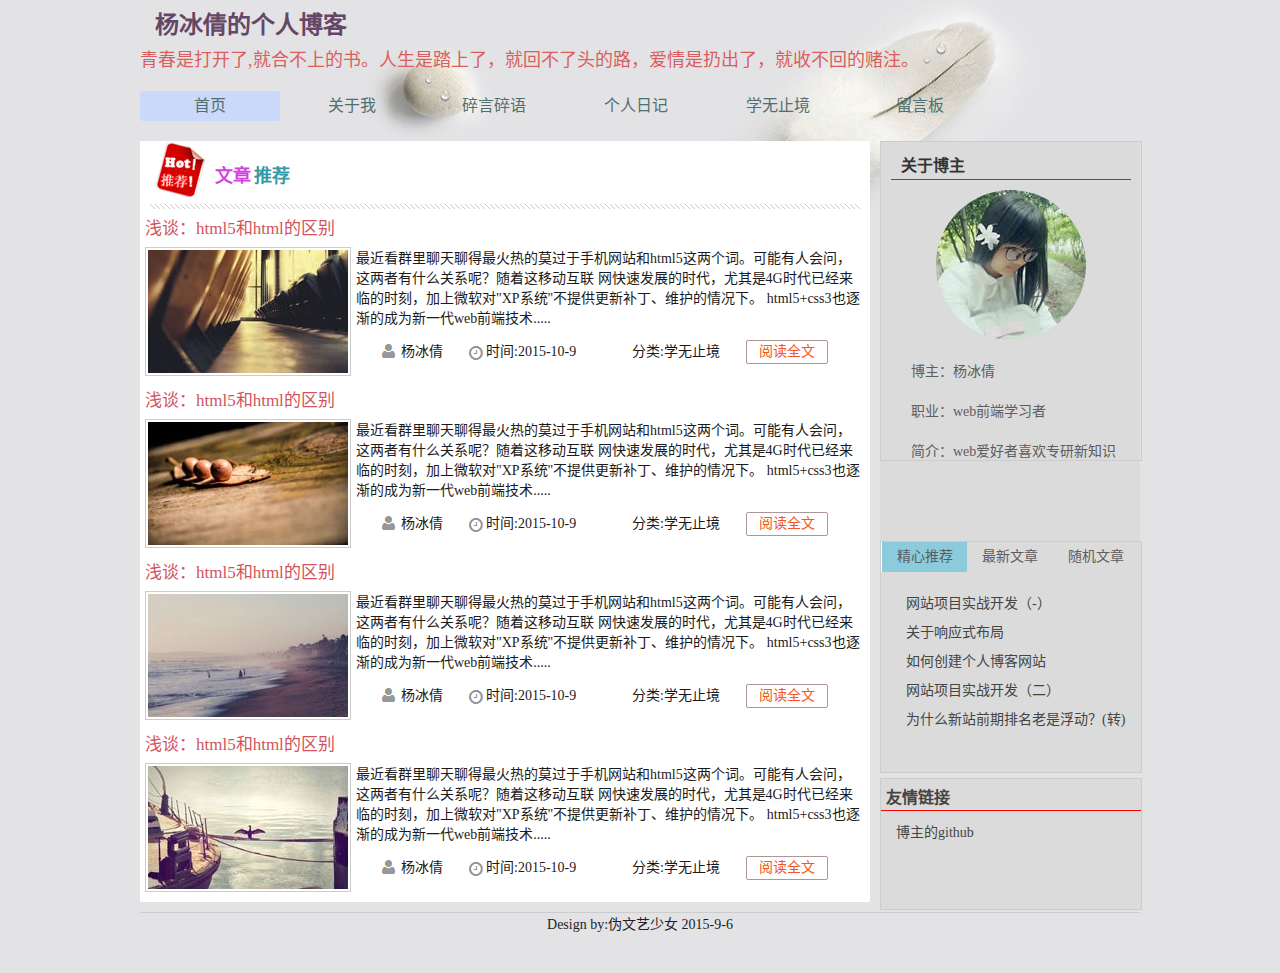
<file: index.html>
<!DOCTYPE HTML>
<html lang="zh-CN">
<head>
<meta charset="UTF-8">
<title>个人博客</title>
<meta name="keywords" content="个人博客" />
<meta name="description" content="" />
<link rel="stylesheet" href="css/index.css"/>
<link rel="stylesheet" href="css/style.css"/>
<script type="text/javascript" src="js/jquery1.42.min.js"></script>
<script type="text/javascript" src="js/jquery.SuperSlide.2.1.1.js"></script>
<!--[if lt IE 9]>
<script src="js/html5.js"></script>
<![endif]-->
</head>

<body>
    <!--header start-->
    <div id="header">
      <h1>杨冰倩的个人博客</h1>
      <p>青春是打开了,就合不上的书。人生是踏上了，就回不了头的路，爱情是扔出了，就收不回的赌注。</p>    
    </div>
     <!--header end-->
    <!--nav-->
     <div id="nav">
        <ul>
         <li><a href="index.html">首页</a></li>
         <li><a href="about.html">关于我</a></li>
         <li><a href="shuo.html">碎言碎语</a></li>
         <li><a href="riji.html">个人日记</a></li>
         <li><a href="learn.html">学无止境</a></li>
         <li><a href="guestbook.html">留言板</a></li>
         <div class="clear"></div>
        </ul>
      </div>
       <!--nav end-->
    <!--content start-->
    <div id="content">
         <!--left-->
         <div class="left" id="c_left">
           <div class="s_tuijian">
           <h2>文章<span>推荐</span></h2>
           </div>
          <div class="content_text">
           <!--wz-->
           <div class="wz">
            <h3><a href="#" title="浅谈：html5和html的区别">浅谈：html5和html的区别</a></h3>
             <dl>
               <dt><img src="images/s.jpg" width="200"  height="123" alt=""></dt>
               <dd>
                 <p class="dd_text_1">最近看群里聊天聊得最火热的莫过于手机网站和html5这两个词。可能有人会问，这两者有什么关系呢？随着这移动互联
                 网快速发展的时代，尤其是4G时代已经来临的时刻，加上微软对"XP系统"不提供更新补丁、维护的情况下。
               html5+css3也逐渐的成为新一代web前端技术.....</p>
			   <div id="hidden"><p>我出来了</p></div>
               <p class="dd_text_2">
               <span class="left author">杨冰倩</span><span class="left sj">时间:2015-10-9</span>
               <span class="left fl">分类:<a href="#" title="学无止境">学无止境</a></span><span class="left yd"><a href="news.html" title="阅读全文" id="reader">阅读全文</a>
               </span>
                <div class="clear"></div>
               </p>
               </dd>
               <div class="clear"></div>
             </dl>
            </div>
           <!--wz end-->
            <!--wz-->
           <div class="wz">
            <h3><a href="#" title="浅谈：html5和html的区别">浅谈：html5和html的区别</a></h3>
             <dl>
               <dt><img src="images/s1.jpg" width="200" height="123" alt=""></dt>
               <dd>
                 <p class="dd_text_1">最近看群里聊天聊得最火热的莫过于手机网站和html5这两个词。可能有人会问，这两者有什么关系呢？随着这移动互联
                 网快速发展的时代，尤其是4G时代已经来临的时刻，加上微软对"XP系统"不提供更新补丁、维护的情况下。
               html5+css3也逐渐的成为新一代web前端技术.....</p>
               <p class="dd_text_2">
               <span class="left author">杨冰倩</span><span class="left sj">时间:2015-10-9</span>
               <span class="left fl">分类:<a href="#" title="学无止境">学无止境</a></span><span class="left yd"><a href="#" title="阅读全文">阅读全文</a>
               </span>
                <div class="clear"></div>
               </p>
               </dd>
               <div class="clear"></div>
             </dl>
            </div>
           <!--wz end-->
            <!--wz-->
           <div class="wz">
            <h3><a href="#" title="浅谈：html5和html的区别">浅谈：html5和html的区别</a></h3>
             <dl>
               <dt><img src="images/s2.jpg" width="200" height="123" alt=""></dt>
               <dd>
                 <p class="dd_text_1">最近看群里聊天聊得最火热的莫过于手机网站和html5这两个词。可能有人会问，这两者有什么关系呢？随着这移动互联
                 网快速发展的时代，尤其是4G时代已经来临的时刻，加上微软对"XP系统"不提供更新补丁、维护的情况下。
               html5+css3也逐渐的成为新一代web前端技术.....</p>
               <p class="dd_text_2">
               <span class="left author">杨冰倩</span><span class="left sj">时间:2015-10-9</span>
               <span class="left fl">分类:<a href="#" title="学无止境">学无止境</a></span><span class="left yd"><a href="#" title="阅读全文">阅读全文</a>
               </span>
                <div class="clear"></div>
               </p>
               </dd>
               <div class="clear"></div>
             </dl>
            </div>
           <!--wz end-->
           <!--wz-->
           <div class="wz">
            <h3><a href="#" title="浅谈：html5和html的区别">浅谈：html5和html的区别</a></h3>
             <dl>
               <dt><img src="images/s3.jpg" width="200" height="123" alt=""></dt>
               <dd>
                 <p class="dd_text_1">最近看群里聊天聊得最火热的莫过于手机网站和html5这两个词。可能有人会问，这两者有什么关系呢？随着这移动互联
                 网快速发展的时代，尤其是4G时代已经来临的时刻，加上微软对"XP系统"不提供更新补丁、维护的情况下。
               html5+css3也逐渐的成为新一代web前端技术.....</p>
               <p class="dd_text_2">
               <span class="left author">杨冰倩</span><span class="left sj">时间:2015-10-9</span>
               <span class="left fl">分类:<a href="#" title="学无止境">学无止境</a></span><span class="left yd"><a href="#" title="阅读全文">阅读全文</a>
               </span>
                <div class="clear"></div>
               </p>
               </dd>
               <div class="clear"></div>
             </dl>
            </div>
           <!--wz end-->
                             
           </div>
         </div>
         <!--left end-->
         <!--right-->

         <div class="right" id="c_right">
          <div class="s_about">
          <h2>关于博主</h2>
           <div class="pic"><img src="images/me2.jpg" width="150" height="150" alt="博主"/></div>
		   <div class="name"><p>只 若 初 见</p></div>
           <p>博主：杨冰倩</p>
           <p>职业：web前端学习者</p>
           <p>简介：web爱好者喜欢专研新知识</p>
          
          </div>
          <!--栏目分类-->
           <div class="lanmubox">
              <div class="hd">
               <ul><li>精心推荐</li><li>最新文章</li><li class="hd_3">随机文章</li></ul>
              </div>
              <div class="bd">
                <ul>
				<br>
					<li><a href="#" title="网站项目实战开发（-）">网站项目实战开发（-）</a></li>
					<li><a href="#" title="关于响应式布局">关于响应式布局</a></li>
					<li><a href="#" title="如何创建个人博客网站">如何创建个人博客网站</a></li>
					<li><a href="#" title="网站项目实战开发（二）">网站项目实战开发（二）</a></li>
					<li><a href="#" title="为什么新站前期排名老是浮动？(转)">为什么新站前期排名老是浮动？(转)</a></li>
				</ul>
                 <ul>
				 <br>
					<li><a href="#" title="网站项目实战开发（-）">网站项目实战开发（-）</a></li>
					<li><a href="#" title="关于响应式布局">关于响应式布局</a></li>
					<li><a href="#" title="如何创建个人博客网站">如何创建个人博客网站</a></li>
					<li><a href="#" title="网站项目实战开发（二）">网站项目实战开发（二）</a></li>
					<li><a href="#" title="为什么新站前期排名老是浮动？(转)">为什么新站前期排名老是浮动？(转)</a></li>
				</ul>
                 <ul>
				 <br>
					<li><a href="#" title="网站项目实战开发（-）">网站项目实战开发（-）</a></li>
					<li><a href="#" title="关于响应式布局">关于响应式布局</a></li>
					<li><a href="#" title="如何创建个人博客网站">如何创建个人博客网站</a></li>
					<li><a href="#" title="网站项目实战开发（二）">网站项目实战开发（二）</a></li>
					<li><a href="#" title="为什么新站前期排名老是浮动？(转)">为什么新站前期排名老是浮动？(转)</a></li>
				</ul>
                 
                
              </div>
           </div>
           <!--end-->
           <div class="link">
            <h2>友情链接</h2>
            <p><a href="https://github.com/ybqq1/guimeishopping.git">博主的github</a></p>
           </div>
         </div>
         <!--right end-->
         <div class="clear"></div>
    </div>
    <!--content end-->
    <!--footer start-->
    <div id="footer">
     <p>Design by:伪文艺少女 2015-9-6</p>
    </div>
    <!--footer end-->
    <script type="text/javascript">jQuery(".lanmubox").slide({easing:"easeOutBounce",delayTime:400});</script>
    <script  type="text/javascript" src="js/nav.js"></script>
	
</body>
</html>
</file>
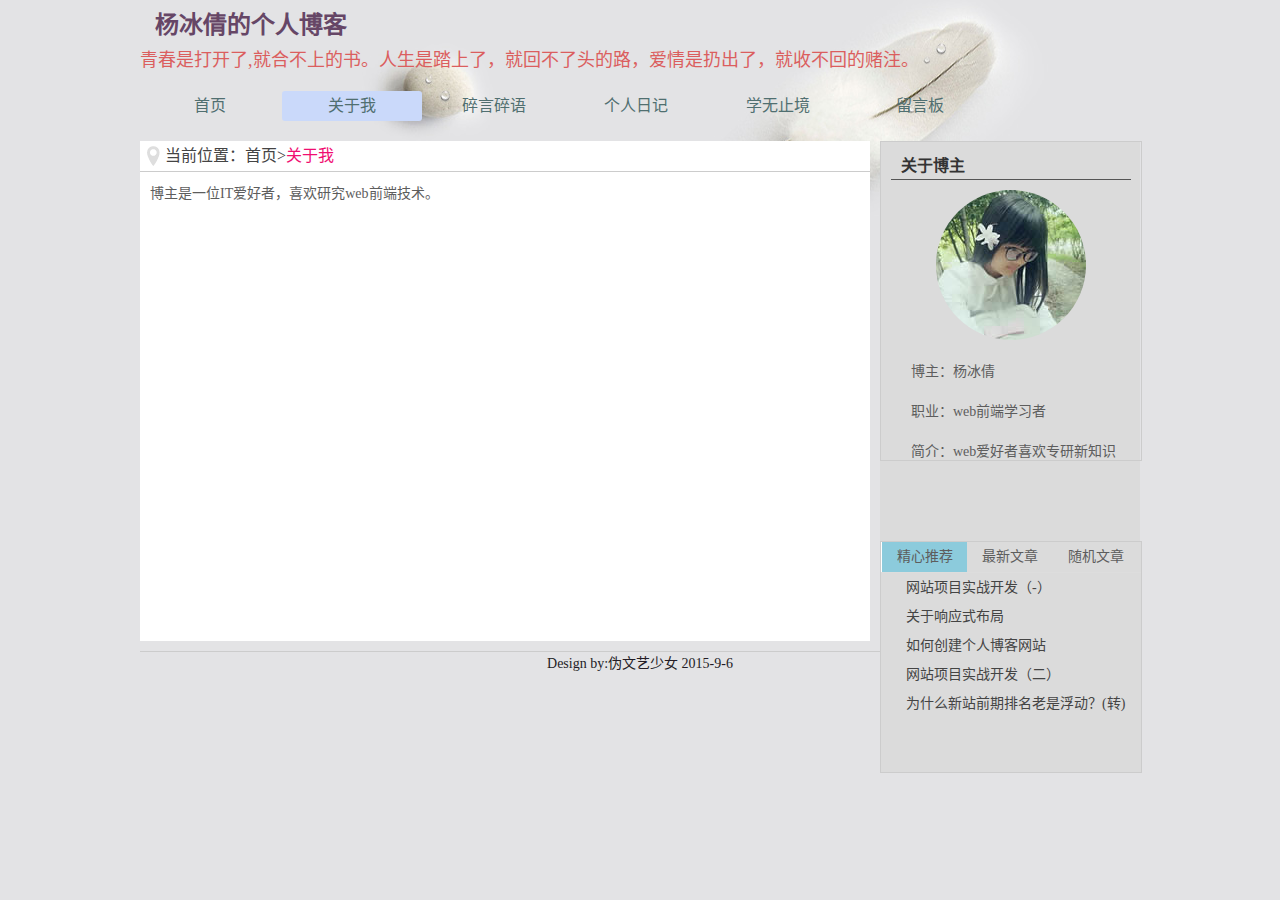
<file: about.html>
<!DOCTYPE HTML>
<html lang="zh-CN">
<head>
<meta charset="UTF-8">
<title>关于我-个人博客</title>
<meta name="keywords" content="个人博客" />
<meta name="description" content="" />
<link rel="stylesheet" href="css/index.css"/>
<link rel="stylesheet" href="css/style.css"/>
<script type="text/javascript" src="js/jquery1.42.min.js"></script>
<script type="text/javascript" src="js/jquery.SuperSlide.2.1.1.js"></script>
<!--[if lt IE 9]>
<script src="js/html5.js"></script>
<![endif]-->
</head>

<body>
      <!--header start-->
    <div id="header">
      <h1>杨冰倩的个人博客</h1>
      <p>青春是打开了,就合不上的书。人生是踏上了，就回不了头的路，爱情是扔出了，就收不回的赌注。</p>    
    </div>
     <!--header end-->
    <!--nav-->
     <div id="nav">
         <ul>
         <li><a href="index.html">首页</a></li>
         <li><a href="about.html">关于我</a></li>
         <li><a href="shuo.html">碎言碎语</a></li>
         <li><a href="riji.html">个人日记</a></li>
         <li><a href="learn.html">学无止境</a></li>
         <li><a href="guestbook.html">留言板</a></li>
         <div class="clear"></div>
        </ul>
      </div>
       <!--nav end-->
    <!--content start-->
    <div id="content">
       <!--left-->
         <div class="left" id="about_me">
           <div class="weizi">
           <div class="wz_text">当前位置：<a href="index.html">首页</a>><h1>关于我</h1></div>
           </div>
           <div class="about_content">
             博主是一位IT爱好者，喜欢研究web前端技术。
           </div>
         </div>
         <!--end left -->
         <!--right-->
          <div class="right" id="c_right">
          <div class="s_about">
         <h2>关于博主</h2>
           <div class="pic"><img src="images/me2.jpg" width="150" height="150" alt="博主"/></div>
		   <div class="name"><p>只 若 初 见</p></div>
           <p>博主：杨冰倩</p>
           <p>职业：web前端学习者</p>
           <p>简介：web爱好者喜欢专研新知识</p>
        
           
          </div>
          <!--栏目分类-->
           <div class="lanmubox">
              <div class="hd">
               <ul><li>精心推荐</li><li>最新文章</li><li class="hd_3">随机文章</li></ul>
              </div>
              <div class="bd">
                <ul>
					<li><a href="#" title="网站项目实战开发（-）">网站项目实战开发（-）</a></li>
					<li><a href="#" title="关于响应式布局">关于响应式布局</a></li>
					<li><a href="#" title="如何创建个人博客网站">如何创建个人博客网站</a></li>
					<li><a href="#" title="网站项目实战开发（二）">网站项目实战开发（二）</a></li>
					<li><a href="#" title="为什么新站前期排名老是浮动？(转)">为什么新站前期排名老是浮动？(转)</a></li>
				</ul>
                 <ul>
					<li><a href="#" title="网站项目实战开发（-）">网站项目实战开发（-）</a></li>
					<li><a href="#" title="关于响应式布局">关于响应式布局</a></li>
					<li><a href="#" title="如何创建个人博客网站">如何创建个人博客网站</a></li>
					<li><a href="#" title="网站项目实战开发（二）">网站项目实战开发（二）</a></li>
					<li><a href="#" title="为什么新站前期排名老是浮动？(转)">为什么新站前期排名老是浮动？(转)</a></li>
				</ul>
                 <ul>
					<li><a href="#" title="网站项目实战开发（-）">网站项目实战开发（-）</a></li>
					<li><a href="#" title="关于响应式布局">关于响应式布局</a></li>
					<li><a href="#" title="如何创建个人博客网站">如何创建个人博客网站</a></li>
					<li><a href="#" title="网站项目实战开发（二）">网站项目实战开发（二）</a></li>
					<li><a href="#" title="为什么新站前期排名老是浮动？(转)">为什么新站前期排名老是浮动？(转)</a></li>
				</ul>
                 
                
              </div>
           </div>
           <!--end-->
         </div>
         <!--end  right-->
         <div class="clear"></div>
         
    </div>
    <!--content end-->
    <!--footer-->
    <div id="footer">
     <p>Design by:伪文艺少女 2015-9-6</p>
    </div>
    <!--footer end-->
    <script type="text/javascript">jQuery(".lanmubox").slide({easing:"easeOutBounce",delayTime:400});</script>
    <script  type="text/javascript" src="js/nav.js"></script>
</body>
</html>
</file>
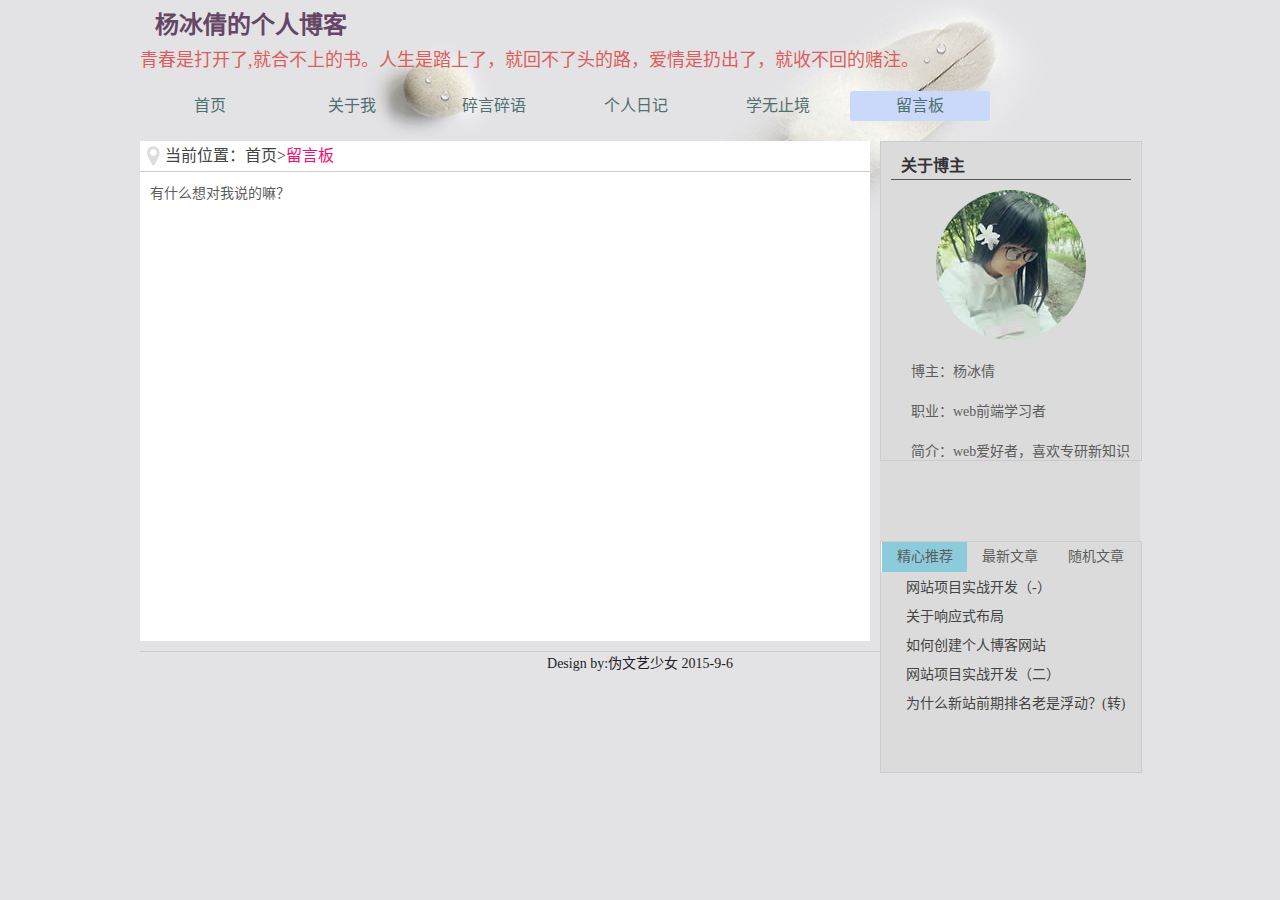
<file: guestbook.html>
<!DOCTYPE HTML>
<html lang="zh-CN">
<head>
<meta charset="UTF-8">
<title>留言板-个人博客</title>
<meta name="keywords" content="个人博客" />
<meta name="description" content="" />
<link rel="stylesheet" href="css/index.css"/>
<link rel="stylesheet" href="css/style.css"/>
<script type="text/javascript" src="js/jquery1.42.min.js"></script>
<script type="text/javascript" src="js/jquery.SuperSlide.2.1.1.js"></script>
<!--[if lt IE 9]>
<script src="js/html5.js"></script>
<![endif]-->
</head>

<body>
      <!--header start-->
    <div id="header">
      <h1>杨冰倩的个人博客</h1>
      <p>青春是打开了,就合不上的书。人生是踏上了，就回不了头的路，爱情是扔出了，就收不回的赌注。</p>    
    </div>
     <!--header end-->
    <!--nav-->
     <div id="nav">
         <ul>
         <li><a href="index.html">首页</a></li>
         <li><a href="about.html">关于我</a></li>
         <li><a href="shuo.html">碎言碎语</a></li>
         <li><a href="riji.html">个人日记</a></li>
         <li><a href="learn.html">学无止境</a></li>
         <li><a href="guestbook.html">留言板</a></li>
         <div class="clear"></div>
        </ul>
      </div>
       <!--nav end-->
    <!--content start-->
    <div id="content">
       <!--left-->
         <div class="left" id="guestbook">
           <div class="weizi">
           <div class="wz_text">当前位置：<a href="index.html">首页</a>><h1>留言板</h1></div>
           </div>
           <div class="g_content">
             有什么想对我说的嘛？
           </div>
         </div>
         <!--end left -->
         <!--right-->
          <div class="right" id="c_right">
          <div class="s_about">
          <h2>关于博主</h2>
           <img src="images/me2.jpg" width="150" height="150" alt="博主"/>
           <p>博主：杨冰倩</p>
           <p>职业：web前端学习者</p>
           <p>简介：web爱好者，喜欢专研新知识</p>
          </div>
          <!--栏目分类-->
           <div class="lanmubox">
              <div class="hd">
               <ul><li>精心推荐</li><li>最新文章</li><li class="hd_3">随机文章</li></ul>
              </div>
              <div class="bd">
                <ul>
					<li><a href="#" title="网站项目实战开发（-）">网站项目实战开发（-）</a></li>
					<li><a href="#" title="关于响应式布局">关于响应式布局</a></li>
					<li><a href="#" title="如何创建个人博客网站">如何创建个人博客网站</a></li>
					<li><a href="#" title="网站项目实战开发（二）">网站项目实战开发（二）</a></li>
					<li><a href="#" title="为什么新站前期排名老是浮动？(转)">为什么新站前期排名老是浮动？(转)</a></li>
				</ul>
                 <ul>
					<li><a href="#" title="网站项目实战开发（-）">网站项目实战开发（-）</a></li>
					<li><a href="#" title="关于响应式布局">关于响应式布局</a></li>
					<li><a href="#" title="如何创建个人博客网站">如何创建个人博客网站</a></li>
					<li><a href="#" title="网站项目实战开发（二）">网站项目实战开发（二）</a></li>
					<li><a href="#" title="为什么新站前期排名老是浮动？(转)">为什么新站前期排名老是浮动？(转)</a></li>
				</ul>
                 <ul>
					<li><a href="#" title="网站项目实战开发（-）">网站项目实战开发（-）</a></li>
					<li><a href="#" title="关于响应式布局">关于响应式布局</a></li>
					<li><a href="#" title="如何创建个人博客网站">如何创建个人博客网站</a></li>
					<li><a href="#" title="网站项目实战开发（二）">网站项目实战开发（二）</a></li>
					<li><a href="#" title="为什么新站前期排名老是浮动？(转)">为什么新站前期排名老是浮动？(转)</a></li>
				</ul>
                 
                
              </div>
           </div>
           <!--end-->
         </div>
         <!--end  right-->
         <div class="clear"></div>
         
    </div>
    <!--content end-->
    <!--footer-->
    <div id="footer">
     <p>Design by:伪文艺少女 2015-9-6</p>
    </div>
    <!--footer end-->
    <script type="text/javascript">jQuery(".lanmubox").slide({easing:"easeOutBounce",delayTime:400});</script>
    <script  type="text/javascript" src="js/nav.js"></script>
</body>
</html>
</file>
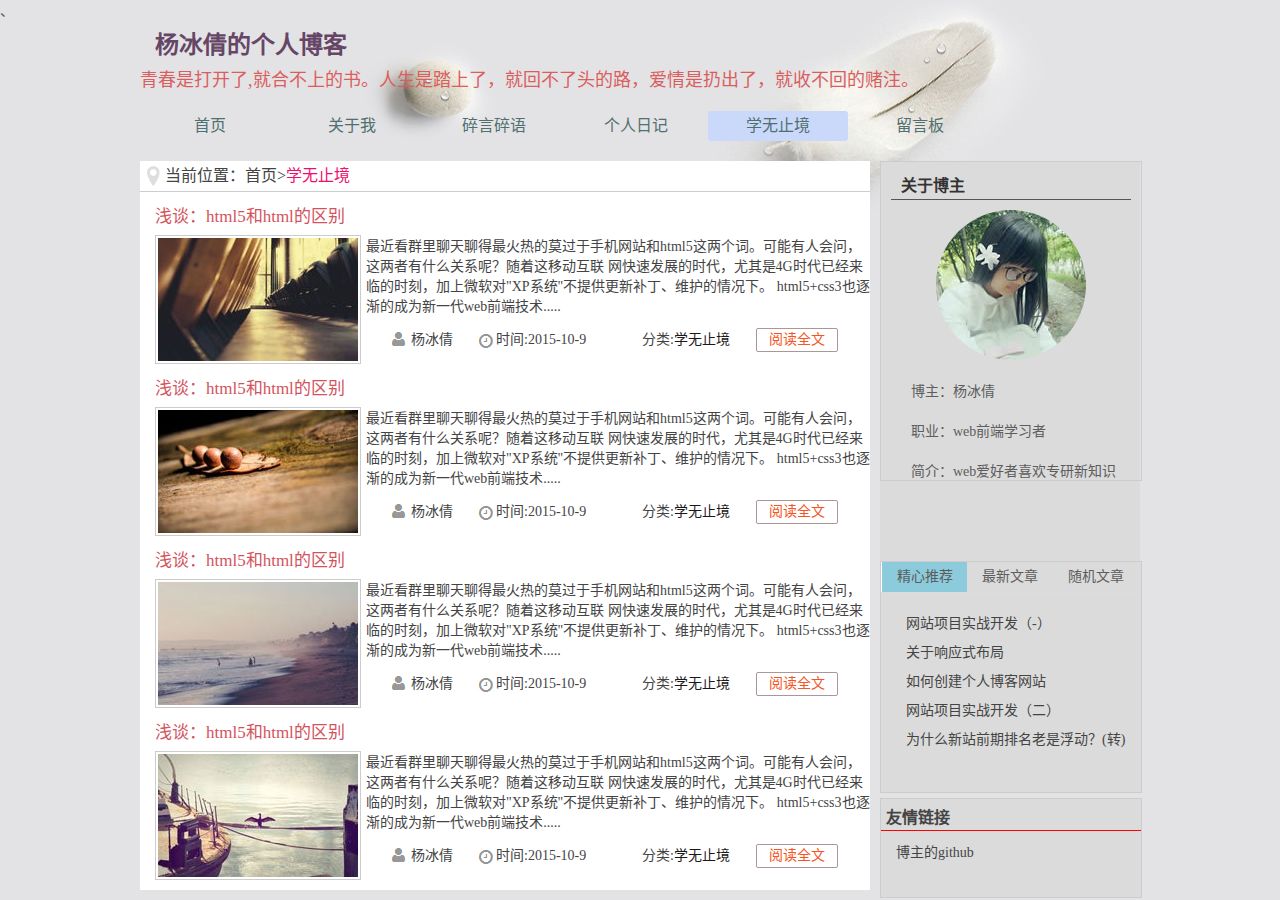
<file: learn.html>
<!DOCTYPE HTML>
<html lang="zh-CN">
<head>
<meta charset="UTF-8">
<title>学无止境-个人博客</title>
<meta name="keywords" content="个人博客" />
<meta name="description" content="" />
<link rel="stylesheet" href="css/index.css"/>
<link rel="stylesheet" href="css/style.css"/>
<script type="text/javascript" src="js/jquery1.42.min.js"></script>
<script type="text/javascript" src="js/jquery.SuperSlide.2.1.1.js"></script>、
<style>
.link{height:100px}
</style>
<!--[if lt IE 9]>
<script src="js/html5.js"></script>
<![endif]-->
</head>

<body>
      <!--header start-->
    <div id="header">
      <h1>杨冰倩的个人博客</h1>
      <p>青春是打开了,就合不上的书。人生是踏上了，就回不了头的路，爱情是扔出了，就收不回的赌注。</p>    
    </div>
     <!--header end-->
    <!--nav-->
     <div id="nav">
         <ul>
         <li><a href="index.html">首页</a></li>
         <li><a href="about.html">关于我</a></li>
         <li><a href="shuo.html">碎言碎语</a></li>
         <li><a href="riji.html">个人日记</a></li>
         <li><a href="learn.html">学无止境</a></li>
         <li><a href="guestbook.html">留言板</a></li>
         <div class="clear"></div>
        </ul>
      </div>
       <!--nav end-->
    <!--content start-->
    <div id="content">
       <!--left-->
         <div class="left" id="learn">
           <div class="weizi">
           <div class="wz_text">当前位置：<a href="index.html">首页</a>><h1>学无止境</h1></div>
           </div>
           <div class="l_content">
            <!--wz-->
           <div class="wz">
            <h3><a href="#" title="浅谈：html5和html的区别">浅谈：html5和html的区别</a></h3>
             <dl>
               <dt><img src="images/s.jpg" width="200"  height="123" alt=""></dt>
               <dd>
                 <p class="dd_text_1">最近看群里聊天聊得最火热的莫过于手机网站和html5这两个词。可能有人会问，这两者有什么关系呢？随着这移动互联
                 网快速发展的时代，尤其是4G时代已经来临的时刻，加上微软对"XP系统"不提供更新补丁、维护的情况下。
               html5+css3也逐渐的成为新一代web前端技术.....</p>
			   <div id="hidden"><p>我出来了</p></div>
               <p class="dd_text_2">
               <span class="left author">杨冰倩</span><span class="left sj">时间:2015-10-9</span>
               <span class="left fl">分类:<a href="#" title="学无止境">学无止境</a></span><span class="left yd"><a href="news.html" title="阅读全文" id="reader">阅读全文</a>
               </span>
                <div class="clear"></div>
               </p>
               </dd>
               <div class="clear"></div>
             </dl>
            </div>
           <!--wz end-->
            <!--wz-->
           <div class="wz">
            <h3><a href="#" title="浅谈：html5和html的区别">浅谈：html5和html的区别</a></h3>
             <dl>
               <dt><img src="images/s1.jpg" width="200" height="123" alt=""></dt>
               <dd>
                 <p class="dd_text_1">最近看群里聊天聊得最火热的莫过于手机网站和html5这两个词。可能有人会问，这两者有什么关系呢？随着这移动互联
                 网快速发展的时代，尤其是4G时代已经来临的时刻，加上微软对"XP系统"不提供更新补丁、维护的情况下。
               html5+css3也逐渐的成为新一代web前端技术.....</p>
               <p class="dd_text_2">
               <span class="left author">杨冰倩</span><span class="left sj">时间:2015-10-9</span>
               <span class="left fl">分类:<a href="#" title="学无止境">学无止境</a></span><span class="left yd"><a href="#" title="阅读全文">阅读全文</a>
               </span>
                <div class="clear"></div>
               </p>
               </dd>
               <div class="clear"></div>
             </dl>
            </div>
           <!--wz end-->
            <!--wz-->
           <div class="wz">
            <h3><a href="#" title="浅谈：html5和html的区别">浅谈：html5和html的区别</a></h3>
             <dl>
               <dt><img src="images/s2.jpg" width="200" height="123" alt=""></dt>
               <dd>
                 <p class="dd_text_1">最近看群里聊天聊得最火热的莫过于手机网站和html5这两个词。可能有人会问，这两者有什么关系呢？随着这移动互联
                 网快速发展的时代，尤其是4G时代已经来临的时刻，加上微软对"XP系统"不提供更新补丁、维护的情况下。
               html5+css3也逐渐的成为新一代web前端技术.....</p>
               <p class="dd_text_2">
               <span class="left author">杨冰倩</span><span class="left sj">时间:2015-10-9</span>
               <span class="left fl">分类:<a href="#" title="学无止境">学无止境</a></span><span class="left yd"><a href="#" title="阅读全文">阅读全文</a>
               </span>
                <div class="clear"></div>
               </p>
               </dd>
               <div class="clear"></div>
             </dl>
            </div>
           <!--wz end-->
           <!--wz-->
           <div class="wz">
            <h3><a href="#" title="浅谈：html5和html的区别">浅谈：html5和html的区别</a></h3>
             <dl>
               <dt><img src="images/s3.jpg" width="200" height="123" alt=""></dt>
               <dd>
                 <p class="dd_text_1">最近看群里聊天聊得最火热的莫过于手机网站和html5这两个词。可能有人会问，这两者有什么关系呢？随着这移动互联
                 网快速发展的时代，尤其是4G时代已经来临的时刻，加上微软对"XP系统"不提供更新补丁、维护的情况下。
               html5+css3也逐渐的成为新一代web前端技术.....</p>
               <p class="dd_text_2">
               <span class="left author">杨冰倩</span><span class="left sj">时间:2015-10-9</span>
               <span class="left fl">分类:<a href="#" title="学无止境">学无止境</a></span><span class="left yd"><a href="#" title="阅读全文">阅读全文</a>
               </span>
                <div class="clear"></div>
               </p>
               </dd>
               <div class="clear"></div>
             </dl>
            </div>
           <!--wz end-->
                             
           </div>
         </div>
         <!--left end-->
         <!--right-->

         <div class="right" id="c_right">
          <div class="s_about">
          <h2>关于博主</h2>
           <div class="pic"><img src="images/me2.jpg" width="150" height="150" alt="博主"/></div>
		   <div class="name"><p>只 若 初 见</p></div>
           <p>博主：杨冰倩</p>
           <p>职业：web前端学习者</p>
           <p>简介：web爱好者喜欢专研新知识</p>
          
          </div>
          <!--栏目分类-->
           <div class="lanmubox">
              <div class="hd">
               <ul><li>精心推荐</li><li>最新文章</li><li class="hd_3">随机文章</li></ul>
              </div>
              <div class="bd">
                <ul>
				<br>
					<li><a href="#" title="网站项目实战开发（-）">网站项目实战开发（-）</a></li>
					<li><a href="#" title="关于响应式布局">关于响应式布局</a></li>
					<li><a href="#" title="如何创建个人博客网站">如何创建个人博客网站</a></li>
					<li><a href="#" title="网站项目实战开发（二）">网站项目实战开发（二）</a></li>
					<li><a href="#" title="为什么新站前期排名老是浮动？(转)">为什么新站前期排名老是浮动？(转)</a></li>
				</ul>
                 <ul>
				 <br>
					<li><a href="#" title="网站项目实战开发（-）">网站项目实战开发（-）</a></li>
					<li><a href="#" title="关于响应式布局">关于响应式布局</a></li>
					<li><a href="#" title="如何创建个人博客网站">如何创建个人博客网站</a></li>
					<li><a href="#" title="网站项目实战开发（二）">网站项目实战开发（二）</a></li>
					<li><a href="#" title="为什么新站前期排名老是浮动？(转)">为什么新站前期排名老是浮动？(转)</a></li>
				</ul>
                 <ul>
				 <br>
					<li><a href="#" title="网站项目实战开发（-）">网站项目实战开发（-）</a></li>
					<li><a href="#" title="关于响应式布局">关于响应式布局</a></li>
					<li><a href="#" title="如何创建个人博客网站">如何创建个人博客网站</a></li>
					<li><a href="#" title="网站项目实战开发（二）">网站项目实战开发（二）</a></li>
					<li><a href="#" title="为什么新站前期排名老是浮动？(转)">为什么新站前期排名老是浮动？(转)</a></li>
				</ul>
                 
                
              </div>
           </div>
           <!--end-->
			<div class="link" style="height:98px">
            <h2>友情链接</h2>
            <p><a href="https://github.com/ybqq1/guimeishopping.git">博主的github</a></p>
           </div>   
		</div>
    <!--content end-->
 
    <script type="text/javascript">jQuery(".lanmubox").slide({easing:"easeOutBounce",delayTime:400});</script>
    <script  type="text/javascript" src="js/nav.js"></script>
</body>
</html>
</file>
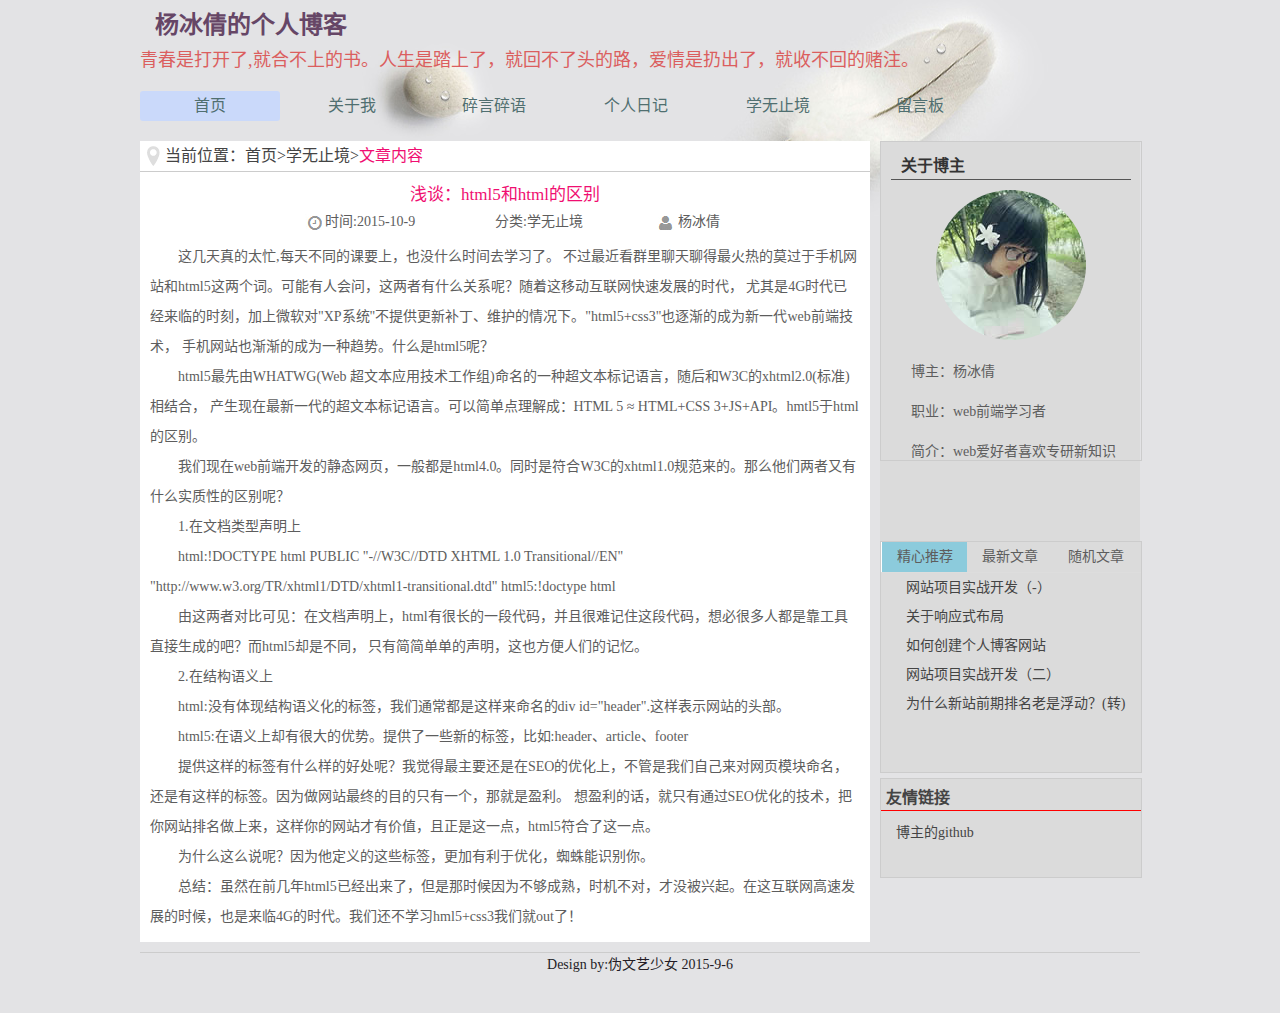
<file: news.html>
<!DOCTYPE HTML>
<html lang="zh-CN">
<head>
<meta charset="UTF-8">
<title>浅谈：html5和html的区别-个人博客</title>
<meta name="keywords" content="个人博客" />
<meta name="description" content="" />
<link rel="stylesheet" href="css/index.css"/>
<link rel="stylesheet" href="css/style.css"/>
<script type="text/javascript" src="js/jquery1.42.min.js"></script>
<script type="text/javascript" src="js/jquery.SuperSlide.2.1.1.js"></script>
<!--[if lt IE 9]>
<script src="js/html5.js"></script>
<![endif]-->
</head>

<body>
      <!--header start-->
    <div id="header">
      <h1>杨冰倩的个人博客</h1>
      <p>青春是打开了,就合不上的书。人生是踏上了，就回不了头的路，爱情是扔出了，就收不回的赌注。</p>    
    </div>
     <!--header end-->
    <!--nav-->
     <div id="nav">
         <ul>
         <li><a href="index.html">首页</a></li>
         <li><a href="about.html">关于我</a></li>
         <li><a href="shuo.html">碎言碎语</a></li>
         <li><a href="riji.html">个人日记</a></li>
         <li><a href="learn.html">学无止境</a></li>
         <li><a href="guestbook.html">留言板</a></li>
         <div class="clear"></div>
        </ul>
      </div>
       <!--nav end-->
    <!--content start-->
    <div id="content">
       <!--left-->
         <div class="left" id="news">
           <div class="weizi">
           <div class="wz_text">当前位置：<a href="index.html">首页</a>><a href="learn.html">学无止境</a>><span>文章内容</span></div>
           </div>
           <div class="news_content">
                  <div class="news_top">
                    <h1>浅谈：html5和html的区别</h1>
                    <p>
                      <span class="left sj">时间:2015-10-9</span><span class="left fl">分类:学无止境</span>
                      <span class="left author">杨冰倩</span>
                    </p>
                    <div class="clear"></div>
                  </div>
                    <div class="news_text">
                  <p>这几天真的太忙,每天不同的课要上，也没什么时间去学习了。
                   不过最近看群里聊天聊得最火热的莫过于手机网站和html5这两个词。可能有人会问，这两者有什么关系呢？随着这移动互联网快速发展的时代，
                   尤其是4G时代已经来临的时刻，加上微软对"XP系统"不提供更新补丁、维护的情况下。"html5+css3"也逐渐的成为新一代web前端技术，
                   手机网站也渐渐的成为一种趋势。什么是html5呢？</p>
                      <p>html5最先由WHATWG(Web 超文本应用技术工作组)命名的一种超文本标记语言，随后和W3C的xhtml2.0(标准)相结合，
                   产生现在最新一代的超文本标记语言。可以简单点理解成：HTML 5 ≈ HTML+CSS 3+JS+API。hmtl5于html的区别。</p>
<p>我们现在web前端开发的静态网页，一般都是html4.0。同时是符合W3C的xhtml1.0规范来的。那么他们两者又有什么实质性的区别呢？</p>
<p>1.在文档类型声明上</p>
<p>html:!DOCTYPE html PUBLIC "-//W3C//DTD XHTML 1.0 Transitional//EN" "http://www.w3.org/TR/xhtml1/DTD/xhtml1-transitional.dtd"
<html xmlns="http://www.w3.org/1999/xhtml">
html5:!doctype html </p>
<p>由这两者对比可见：在文档声明上，html有很长的一段代码，并且很难记住这段代码，想必很多人都是靠工具直接生成的吧？而html5却是不同，
只有简简单单的声明，这也方便人们的记忆。</p>
<p>2.在结构语义上</p>
<p>html:没有体现结构语义化的标签，我们通常都是这样来命名的div id="header".这样表示网站的头部。</p>
<p>html5:在语义上却有很大的优势。提供了一些新的标签，比如:header、article、footer</p>
<p>提供这样的标签有什么样的好处呢？我觉得最主要还是在SEO的优化上，不管是我们自己来对网页模块命名，还是有这样的标签。因为做网站最终的目的只有一个，那就是盈利。
想盈利的话，就只有通过SEO优化的技术，把你网站排名做上来，这样你的网站才有价值，且正是这一点，html5符合了这一点。</p>
<p>为什么这么说呢？因为他定义的这些标签，更加有利于优化，蜘蛛能识别你。</p>
<p>总结：虽然在前几年html5已经出来了，但是那时候因为不够成熟，时机不对，才没被兴起。在这互联网高速发展的时候，也是来临4G的时代。我们还不学习hml5+css3我们就out了！</p>
                    </div>
           </div>
     
         </div>
         <!--end left -->
         <!--right-->
          <div class="right" id="c_right">
          <div class="s_about">
        <h2>关于博主</h2>
           <div class="pic"><img src="images/me2.jpg" width="150" height="150" alt="博主"/></div>
		   <div class="name"><p>只 若 初 见</p></div>
           <p>博主：杨冰倩</p>
           <p>职业：web前端学习者</p>
           <p>简介：web爱好者喜欢专研新知识</p>
          </div>
          <!--栏目分类-->
           <div class="lanmubox">
              <div class="hd">
               <ul><li>精心推荐</li><li>最新文章</li><li class="hd_3">随机文章</li></ul>
              </div>
              <div class="bd">
                <ul>
					<li><a href="#" title="网站项目实战开发（-）">网站项目实战开发（-）</a></li>
					<li><a href="#" title="关于响应式布局">关于响应式布局</a></li>
					<li><a href="#" title="如何创建个人博客网站">如何创建个人博客网站</a></li>
					<li><a href="#" title="网站项目实战开发（二）">网站项目实战开发（二）</a></li>
					<li><a href="#" title="为什么新站前期排名老是浮动？(转)">为什么新站前期排名老是浮动？(转)</a></li>
				</ul>
                 <ul>
					<li><a href="#" title="网站项目实战开发（-）">网站项目实战开发（-）</a></li>
					<li><a href="#" title="关于响应式布局">关于响应式布局</a></li>
					<li><a href="#" title="如何创建个人博客网站">如何创建个人博客网站</a></li>
					<li><a href="#" title="网站项目实战开发（二）">网站项目实战开发（二）</a></li>
					<li><a href="#" title="为什么新站前期排名老是浮动？(转)">为什么新站前期排名老是浮动？(转)</a></li>
				</ul>
                 <ul>
					<li><a href="#" title="网站项目实战开发（-）">网站项目实战开发（-）</a></li>
					<li><a href="#" title="关于响应式布局">关于响应式布局</a></li>
					<li><a href="#" title="如何创建个人博客网站">如何创建个人博客网站</a></li>
					<li><a href="#" title="网站项目实战开发（二）">网站项目实战开发（二）</a></li>
					<li><a href="#" title="为什么新站前期排名老是浮动？(转)">为什么新站前期排名老是浮动？(转)</a></li>
				</ul>
                 
                
              </div>
           </div>
           <!--end-->
		   <div class="link" style="height:98px">
            <h2>友情链接</h2>
            <p><a href="https://github.com/ybqq1/guimeishopping.git">博主的github</a></p>
           </div>   
         </div>
         <!--end  right-->
         <div class="clear"></div>
         
    </div>
    <!--content end-->
    <!--footer-->
    <div id="footer">
     <p>Design by:伪文艺少女 2015-9-6</p>
    </div>
    <!--footer end-->
    <script type="text/javascript">jQuery(".lanmubox").slide({easing:"easeOutBounce",delayTime:400});</script>
    <script  type="text/javascript" src="js/nav.js"></script>
</body>
</html>
</file>
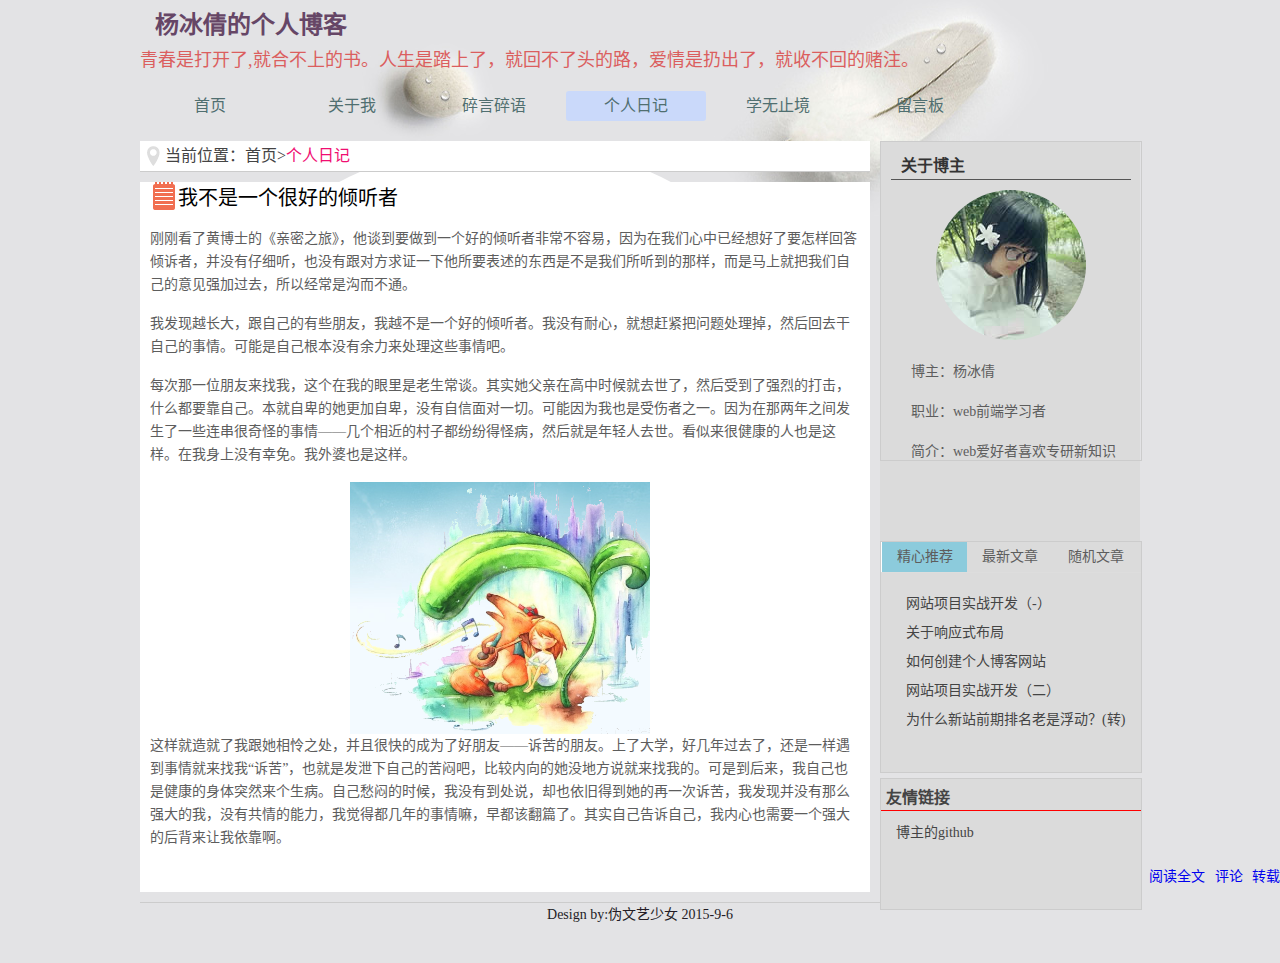
<file: riji.html>
<!DOCTYPE HTML>
<html lang="zh-CN">
<head>
<meta charset="UTF-8">
<title>个人日记-个人博客</title>
<meta name="keywords" content="个人博客" />
<meta name="description" content="" />
<link rel="stylesheet" href="css/index.css"/>
<link rel="stylesheet" href="css/style.css"/>
<link rel="stylesheet" href="css/animate.css"/>
<script type="text/javascript" src="js/jquery1.42.min.js"></script>
<script type="text/javascript" src="js/jquery.SuperSlide.2.1.1.js"></script>
<style>
.listen{height:700px;height:700px}
.listen .img {width:28px;height:28px;float:left}
.listen .title a{color:black;font-size:20px;}
.listen .title a:hover{color:red}
.listen p{line-height:23px}
.left{border-radius:100%}
.listen .title a:hover{padding-left:20px; transition: all 0.5s;-webkit-transition: all 0.5s; -moz-transition: all 0.5s; -o-transition: all 0.5s;}
.textimg img{width:300px;height:252px;display:block;margin-left:200px}
.textfoot{position:absolute;right:0}
.textfoot a{padding-left:6px}
.link{height:200px}
</style>
<!--[if lt IE 9]>
<script src="js/html5.js"></script>
<![endif]-->
</head>

<body>
      <!--header start-->
    <div id="header">
      <h1>杨冰倩的个人博客</h1>
      <p>青春是打开了,就合不上的书。人生是踏上了，就回不了头的路，爱情是扔出了，就收不回的赌注。</p>    
    </div>
     <!--header end-->
    <!--nav-->
     <div id="nav">
        <ul>
         <li><a href="index.html">首页</a></li>
         <li><a href="about.html">关于我</a></li>
         <li><a href="shuo.html">碎言碎语</a></li>
         <li><a href="riji.html">个人日记</a></li>
         <li><a href="learn.html">学无止境</a></li>
         <li><a href="guestbook.html">留言板</a></li>
         <div class="clear"></div>
        </ul>
      </div>
       <!--nav end-->
    <!--content start-->
    <div id="content">
       <!--left-->
         <div class="left" id="riji">
           <div class="weizi">
           <div class="wz_text">当前位置：<a href="index.html">首页</a>><h1>个人日记</h1></div>
           </div>
           <div class="rj_content">
             
			 
			  <div class="listen animated bounceIn">
				  <article>
					<div class="img"><img src="images/titlebg.png"></div><div class="title"><a href="#">我不是一个很好的倾听者</a></div>
					<br>
					<ul class="text">
					  <p>刚刚看了黄博士的《亲密之旅》，他谈到要做到一个好的倾听者非常不容易，因为在我们心中已经想好了要怎样回答倾诉者，并没有仔细听，也没有跟对方求证一下他所要表述的东西是不是我们所听到的那样，而是马上就把我们自己的意见强加过去，所以经常是沟而不通。</p><br>

					   <p>我发现越长大，跟自己的有些朋友，我越不是一个好的倾听者。我没有耐心，就想赶紧把问题处理掉，然后回去干自己的事情。可能是自己根本没有余力来处理这些事情吧。</p><br>

					  <p>每次那一位朋友来找我，这个在我的眼里是老生常谈。其实她父亲在高中时候就去世了，然后受到了强烈的打击，什么都要靠自己。本就自卑的她更加自卑，没有自信面对一切。可能因为我也是受伤者之一。因为在那两年之间发生了一些连串很奇怪的事情——几个相近的村子都纷纷得怪病，然后就是年轻人去世。看似来很健康的人也是这样。在我身上没有幸免。我外婆也是这样。</p><br>
					  <p class="textimg"><img src="images/qingting.png"></p>
					  <p>这样就造就了我跟她相怜之处，并且很快的成为了好朋友——诉苦的朋友。上了大学，好几年过去了，还是一样遇到事情就来找我“诉苦”，也就是发泄下自己的苦闷吧，比较内向的她没地方说就来找我的。可是到后来，我自己也是健康的身体突然来个生病。自己愁闷的时候，我没有到处说，却也依旧得到她的再一次诉苦，我发现并没有那么强大的我，没有共情的能力，我觉得都几年的事情嘛，早都该翻篇了。其实自己告诉自己，我内心也需要一个强大的后背来让我依靠啊。</p><br>
					</ul>
					<div class="textfoot">
					  <a href="#">阅读全文</a> <a href="#">评论</a> <a href="#">转载</a>
					</div>
				  </article> 
			  </div>
		 
           </div>
         </div>
         <!--end left -->
         <!--right-->
          <div class="right" id="c_right">
         <div class="s_about">
          <h2>关于博主</h2>
           <div class="pic"><img src="images/me2.jpg" width="150" height="150" alt="博主"/></div>
		   <div class="name"><p>只 若 初 见</p></div>
           <p>博主：杨冰倩</p>
           <p>职业：web前端学习者</p>
           <p>简介：web爱好者喜欢专研新知识</p>
          
          </div>
          <!--栏目分类-->
           <div class="lanmubox">
              <div class="hd">
               <ul><li>精心推荐</li><li>最新文章</li><li class="hd_3">随机文章</li></ul>
              </div>
              <div class="bd">
                <ul>
				<br>
					<li><a href="#" title="网站项目实战开发（-）">网站项目实战开发（-）</a></li>
					<li><a href="#" title="关于响应式布局">关于响应式布局</a></li>
					<li><a href="#" title="如何创建个人博客网站">如何创建个人博客网站</a></li>
					<li><a href="#" title="网站项目实战开发（二）">网站项目实战开发（二）</a></li>
					<li><a href="#" title="为什么新站前期排名老是浮动？(转)">为什么新站前期排名老是浮动？(转)</a></li>
				</ul>
                 <ul>
				 <br>
					<li><a href="#" title="网站项目实战开发（-）">网站项目实战开发（-）</a></li>
					<li><a href="#" title="关于响应式布局">关于响应式布局</a></li>
					<li><a href="#" title="如何创建个人博客网站">如何创建个人博客网站</a></li>
					<li><a href="#" title="网站项目实战开发（二）">网站项目实战开发（二）</a></li>
					<li><a href="#" title="为什么新站前期排名老是浮动？(转)">为什么新站前期排名老是浮动？(转)</a></li>
				</ul>
                 <ul>
				 <br>
					<li><a href="#" title="网站项目实战开发（-）">网站项目实战开发（-）</a></li>
					<li><a href="#" title="关于响应式布局">关于响应式布局</a></li>
					<li><a href="#" title="如何创建个人博客网站">如何创建个人博客网站</a></li>
					<li><a href="#" title="网站项目实战开发（二）">网站项目实战开发（二）</a></li>
					<li><a href="#" title="为什么新站前期排名老是浮动？(转)">为什么新站前期排名老是浮动？(转)</a></li>
				</ul>
                 
                
              </div>
           </div>
           <!--end-->
           <div class="link">
            <h2>友情链接</h2>
            <p><a href="https://github.com/ybqq1/guimeishopping.git">博主的github</a></p>
           </div>
         </div>
         <!--end  right-->
         <div class="clear"></div>
         
    </div>
    <!--content end-->
    <!--footer-->
    <div id="footer">
     <p>Design by:伪文艺少女 2015-9-6</p>
    </div>
    <!--footer end-->
    <script type="text/javascript">jQuery(".lanmubox").slide({easing:"easeOutBounce",delayTime:400});</script>
    <script  type="text/javascript" src="js/nav.js"></script>
</body>
</html>
</file>
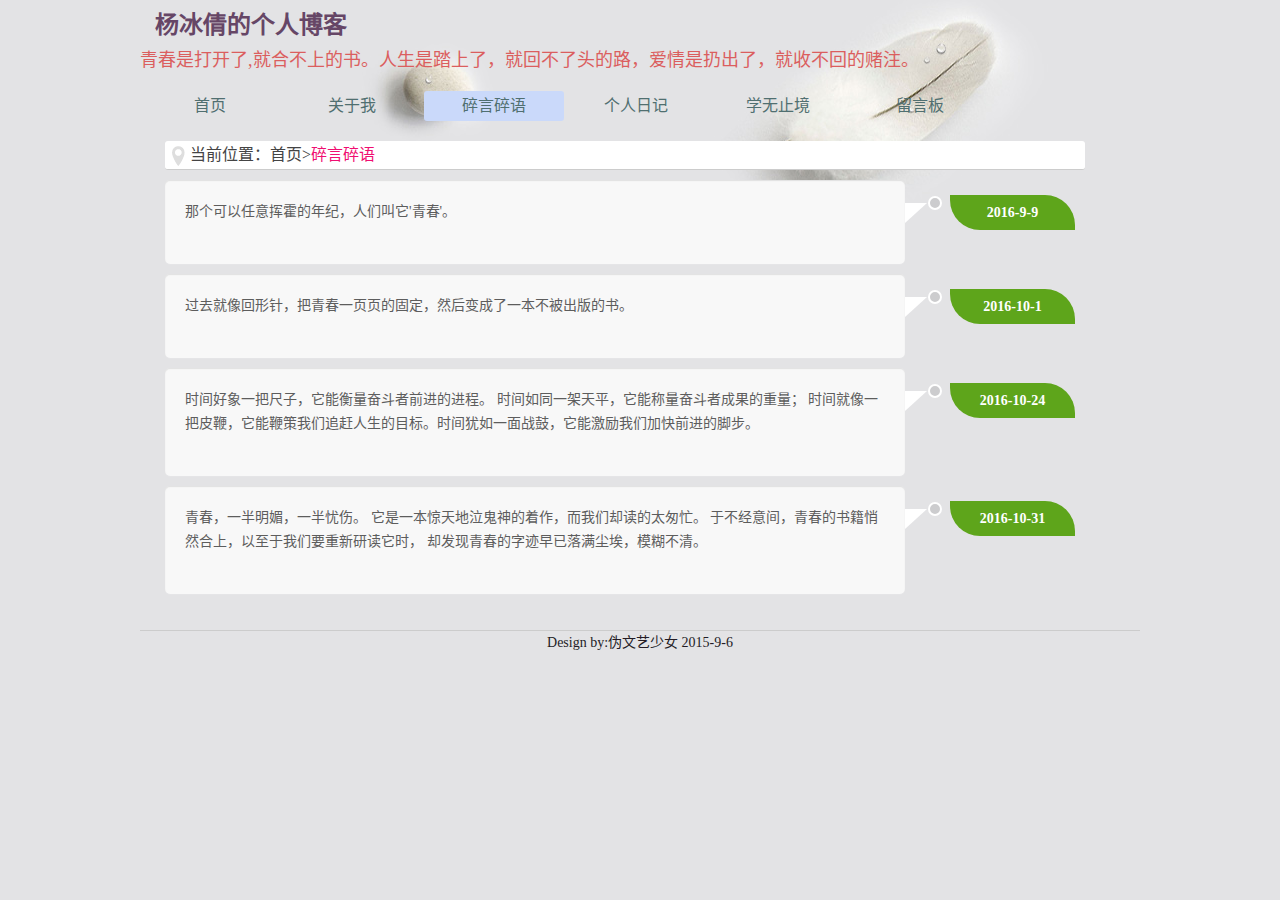
<file: shuo.html>
<!DOCTYPE HTML>
<html lang="zh-CN">
<head>
<meta charset="UTF-8">
<title>碎言碎语-个人博客</title>
<meta name="keywords" content="个人博客" />
<meta name="description" content="" />
<link rel="stylesheet" href="css/index.css"/>
<link rel="stylesheet" href="css/style.css"/>
<script type="text/javascript" src="js/jquery1.42.min.js"></script>
<script type="text/javascript" src="js/jquery.SuperSlide.2.1.1.js"></script>
<!--[if lt IE 9]>
<script src="js/html5.js"></script>
<![endif]-->
</head>

<body>
    <!--header start-->
    <div id="header">
      <h1>杨冰倩的个人博客</h1>
      <p>青春是打开了,就合不上的书。人生是踏上了，就回不了头的路，爱情是扔出了，就收不回的赌注。</p>
      <div id="nav">
         <ul>
         <li><a href="index.html">首页</a></li>
         <li><a href="about.html">关于我</a></li>
         <li><a href="shuo.html">碎言碎语</a></li>
         <li><a href="riji.html">个人日记</a></li>
         <li><a href="learn.html">学无止境</a></li>
         <li><a href="guestbook.html">留言板</a></li>
         <div class="clear"></div>
        </ul>
      </div>
    </div>
    <!--header end-->
    <!--content start-->
    <div id="say">
     <div class="weizi">
           <div class="wz_text">当前位置：<a href="index.html">首页</a>><h1>碎言碎语</h1></div>
           </div>
          <ul class="say_box">
                     <div class="sy">
                         <p> 那个可以任意挥霍的年纪，人们叫它'青春'。</p>
                     </div>
                  <span class="dateview">2016-9-9</span>
          </ul>
          <ul class="say_box">
                     <div class="sy">
                         <p> 过去就像回形针，把青春一页页的固定，然后变成了一本不被出版的书。</p>
                     </div>
                  <span class="dateview">2016-10-1</span>
          </ul>
          <ul class="say_box">
                     <div class="sy">
                         <p> 时间好象一把尺子，它能衡量奋斗者前进的进程。
                         时间如同一架天平，它能称量奋斗者成果的重量；
                         时间就像一把皮鞭，它能鞭策我们追赶人生的目标。时间犹如一面战鼓，它能激励我们加快前进的脚步。</p>
                     </div>
                  <span class="dateview">2016-10-24</span>
          </ul>
          <ul class="say_box">
                     <div class="sy">
                         <p>青春，一半明媚，一半忧伤。
                         它是一本惊天地泣鬼神的着作，而我们却读的太匆忙。
                         于不经意间，青春的书籍悄然合上，以至于我们要重新研读它时，
                         却发现青春的字迹早已落满尘埃，模糊不清。</p>
                     </div>
                  <span class="dateview">2016-10-31</span>
          </ul>
     </div>
    <!--content end-->
    <!--footer-->
	<br>
    <div id="footer">
     <p>Design by:伪文艺少女 2015-9-6</p>
    </div>
    <!--footer end-->
    <script type="text/javascript">jQuery(".lanmubox").slide({easing:"easeOutBounce",delayTime:400});</script>
    <script  type="text/javascript" src="js/nav.js"></script>
</body>
</html>
</file>
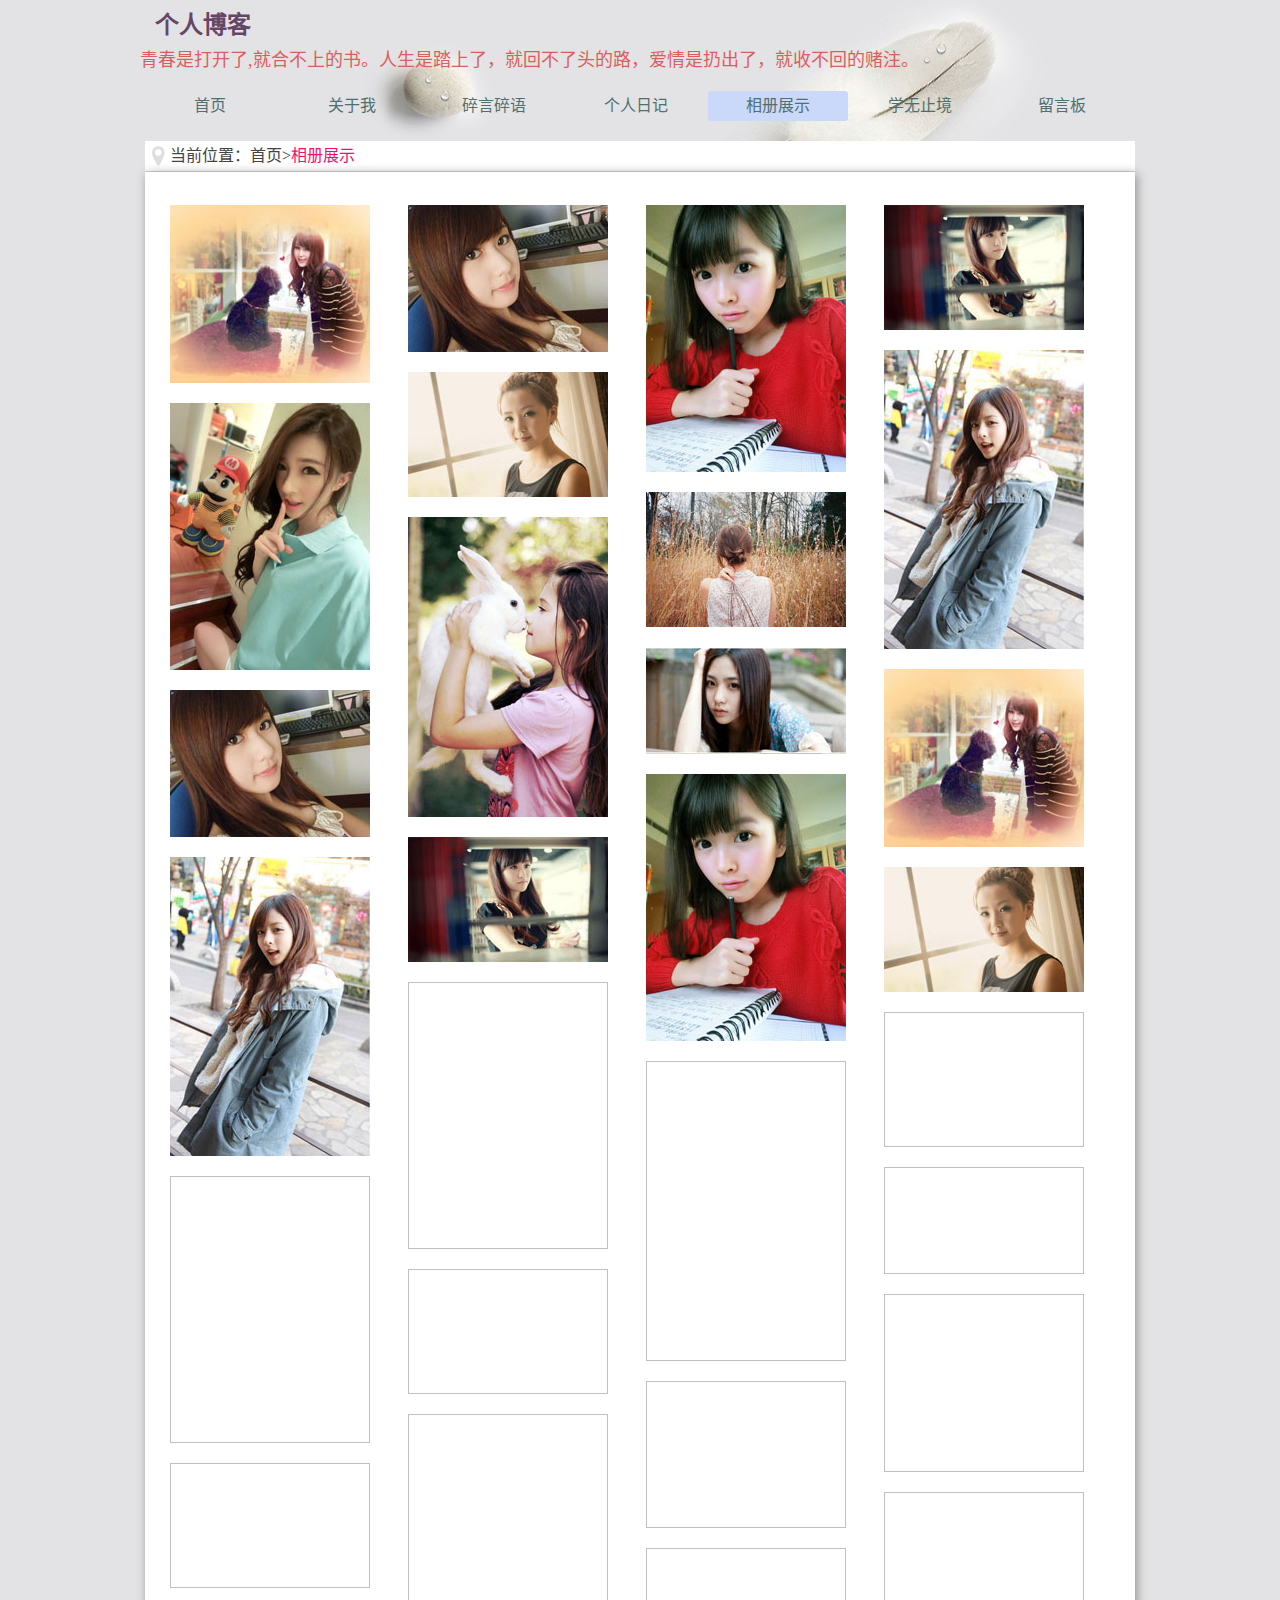
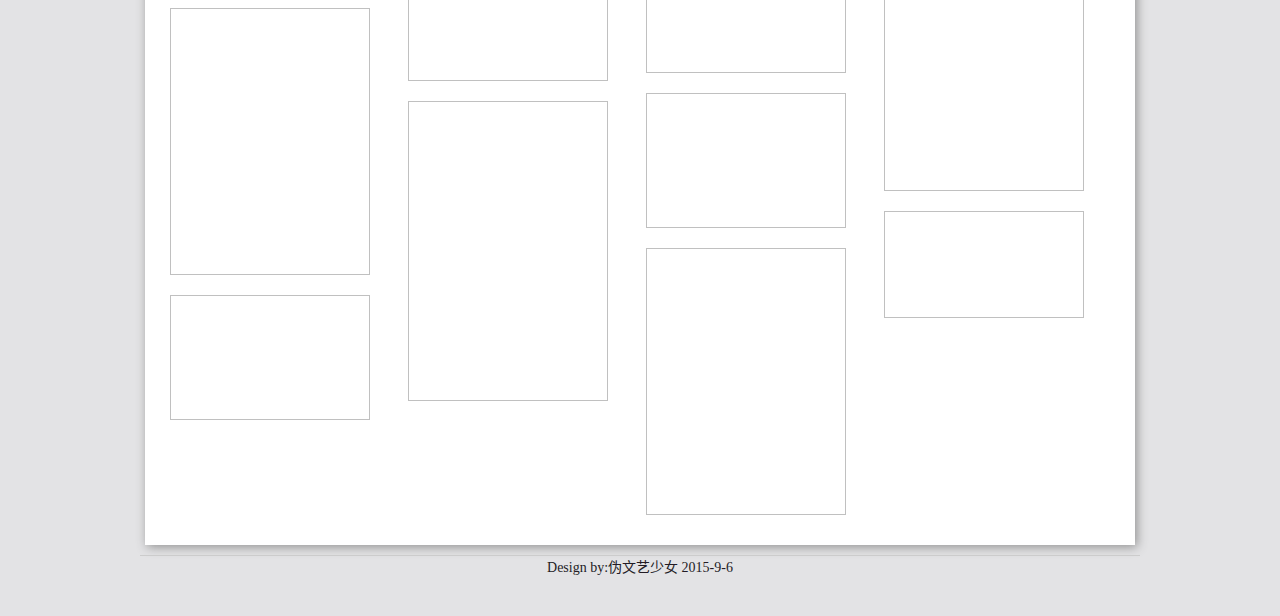
<file: xc.html>
<!DOCTYPE HTML>
<html lang="zh-CN">
<head>
<meta charset="UTF-8">
<title>相册展示-个人博客</title>
<meta name="keywords" content="个人博客" />
<meta name="description" content="" />
<link rel="stylesheet" href="css/index.css"/>
<link rel="stylesheet" href="css/style.css"/>
<script type="text/javascript" src="js/jquery1.42.min.js"></script>
<script type="text/javascript" src="js/jquery.SuperSlide.2.1.1.js"></script>
<script type="text/javascript" src="js/common.js"></script>
<script type="text/javascript" src="js/waterfall.js" ></script> 
<!--[if lt IE 9]>
<script src="js/html5.js"></script>
<![endif]-->
</head>

<body>
    <!--header start-->
    <div id="header">
      <h1>个人博客</h1>
      <p>青春是打开了,就合不上的书。人生是踏上了，就回不了头的路，爱情是扔出了，就收不回的赌注。</p>
      <div id="nav">
        <ul>
         <li><a href="index.html">首页</a></li>
         <li><a href="about.html">关于我</a></li>
         <li><a href="shuo.html">碎言碎语</a></li>
         <li><a href="riji.html">个人日记</a></li>
         <li><a href="xc.html">相册展示</a></li>
         <li><a href="learn.html">学无止境</a></li>
         <li><a href="guestbook.html">留言板</a></li>
         <div class="clear"></div>
        </ul>
      </div>
    </div>
    <!--header end-->
    <!--content start-->
    <div id="content_xc">
         <div class="weizi">
           <div class="wz_text">当前位置：<a href="#">首页</a>><h1>相册展示</h1></div>
         </div>
         <div class="xc_content">
          <div class="con-bg">
              <div class="w960 mt_10">
               <div class="w650">
                <ul class="tips" id="wf-main" style="display:none" >
                        <li class="wf-cld"><img src="images/photo/8.jpg"  width="200" height="178" alt="" /></li>         
                        <li class="wf-cld"><img src="images/photo/1.jpg" height="147" width="200" alt="" /></li>
                        <li class="wf-cld"><img src="images/photo/2.jpg"  width="200" height="267" alt="" /></li>
                        <li class="wf-cld"><img src="images/photo/3.jpg"  width="200" height="125" alt="" /></li>
                        <li class="wf-cld"><img src="images/photo/4.jpg" width="200" height="299" alt="" /></li>
                        <li class="wf-cld"><img src="images/photo/5.jpg" width="200" height="125" alt="" /></li>
                        <li class="wf-cld"><img src="images/photo/6.jpg" width="200" height="267" alt="" /></li>
                        <li class="wf-cld"><img src="images/photo/7.jpg" width="200" height="135" alt="" /></li>
                        <li class="wf-cld"><img src="images/photo/9.jpg"  width="200" height="300" alt="" /></li>
                        <li class="wf-cld"><img src="images/photo/10.jpg"  width="200" height="107" alt="" /></li>
                        <li class="wf-cld"><img rel="lazy" lazy_src="images/photo/8.jpg"  width="200" height="178" alt="" /></li>
                        <li class="wf-cld"><img rel="lazy" lazy_src="images/photo/1.jpg" height="147" width="200" alt="" /></li>
                        <li class="wf-cld"><img rel="lazy" lazy_src="images/photo/2.jpg"  width="200" height="267" alt="" /></li>
                        <li class="wf-cld"><img rel="lazy" lazy_src="images/photo/3.jpg"  width="200" height="125" alt="" /></li>
                        <li class="wf-cld"><img rel="lazy" lazy_src="images/photo/4.jpg" width="200" height="299" alt="" /></li>
                        <li class="wf-cld"><img rel="lazy" lazy_src="images/photo/5.jpg" width="200" height="125" alt="" /></li>
                        <li class="wf-cld"><img rel="lazy" lazy_src="images/photo/6.jpg" width="200" height="267"alt="" /></li>
                        <li class="wf-cld"><img rel="lazy" lazy_src="images/photo/7.jpg" width="200" height="135" alt="" /></li>
                        <li class="wf-cld"><img rel="lazy" lazy_src="images/photo/9.jpg"  width="200" height="300" alt="" /></li>
                        <li class="wf-cld"><img rel="lazy" lazy_src="images/photo/10.jpg"  width="200" height="107" alt="" /></li>
                        <li class="wf-cld"><img rel="lazy" lazy_src="images/photo/2.jpg"  width="200" height="267" alt="" /></li>
                        <li class="wf-cld"><img rel="lazy" lazy_src="images/photo/3.jpg"  width="200" height="125" alt="" /></li>
                        <li class="wf-cld"><img rel="lazy" lazy_src="images/photo/8.jpg"  width="200" height="178" alt="" /></li>
                        <li class="wf-cld"><img rel="lazy" lazy_src="images/photo/1.jpg" height="147" width="200" alt="" /></li>
                        <li class="wf-cld"><img rel="lazy" lazy_src="images/photo/2.jpg"  width="200" height="267" alt="" /></li>
                        <li class="wf-cld"><img rel="lazy" lazy_src="images/photo/3.jpg"  width="200" height="125" alt="" /></li>
                        <li class="wf-cld"><img rel="lazy" lazy_src="images/photo/4.jpg" width="200" height="299" alt="" /></li>
                        <li class="wf-cld"><img rel="lazy" lazy_src="images/photo/5.jpg" width="200" height="125" alt="" /></li>
                        <li class="wf-cld"><img rel="lazy" lazy_src="images/photo/6.jpg" width="200" height="267"alt="" /></li>
                        <li class="wf-cld"><img rel="lazy" lazy_src="images/photo/7.jpg" width="200" height="135" alt="" /></li>
                        <li class="wf-cld"><img rel="lazy" lazy_src="images/photo/9.jpg"  width="200" height="300" alt="" /></li>
                        <li class="wf-cld"><img rel="lazy" lazy_src="images/photo/10.jpg"  width="200" height="107" alt="" /></li>
                        <li class="wf-cld"><img rel="lazy" lazy_src="images/photo/2.jpg"  width="200" height="267" alt="" /></li>
                        <li class="wf-cld"><img rel="lazy" lazy_src="images/photo/3.jpg"  width="200" height="125" alt="" /></li>
                    </ul>
               </div>
             </div>
           </div>
         </div>
    </div>
    <!--content end-->
  <!--footer-->
    <div id="footer">
     <p>Design by:伪文艺少女 2015-9-6</p>
    </div>
    <!--footer end-->
    <script type="text/javascript">jQuery(".lanmubox").slide({easing:"easeOutBounce",delayTime:400});</script>
    <script  type="text/javascript" src="js/nav.js"></script>
     <script>

    var timer, m = 0, m1 = $("img[rel='lazy']").length;

    function fade() {

        $("img[rel='lazy']").each(function () {

            var $scroTop = $(this).offset();

            if ($scroTop.top <= $(window).scrollTop() + $(window).height()) {

                $(this).hide();

                $(this).attr("src", $(this).attr("lazy_src"));

                $(this).attr("top", $scroTop.top);

                $(this).removeAttr("rel");

                $(this).removeAttr("lazy_src");

                $(this).fadeIn(600);

                var _left = $(this).parent().parent().attr("_left");

                if (_left != undefined)

                    $(this).parent().parent().animate({ left: _left }, 400);

                m++;

            }

        });

        if (m < m1) { timer = window.setTimeout(fade, 300); }

        else { window.clearTimeout(timer); }

    }

    $(function () {

        $("#wf-main img[rel='lazy']").each(function (i) {

            var _left = $(this).parent().parent().css("left").replace("px", "");

            $(this).parent().parent().attr("_left", _left);

            $(this).parent().parent().css("left", 0);

        });

        fade();

    });

    $(".loading").hide();

    $("#wf-main").show();

</script>	
</body>
</html>
</file>
<file: css/index.css>
/* CSS Document */
@charset "utf-8";
*{margin:0; padding:0px;}
body{font-size:14px;font-family:"微软雅黑";background:#E3E3E5 url(../images/bg.jpg)  50% top scroll no-repeat;color:#5d5d5d;}
a{text-decoration:none;}
.left{float:left;}
.right{float:right;}
.clear{clear:both;}
li{list-style:none;}
img{display:block;border:0px;}
/*end*/
#header{width:1000px;margin:0 auto;}
#header h1{font-size:24px;color:#664666;padding:5px 0 5px 15px;font-weight:600;}
#header p{font-size:18px;color:#DB5E5E;font-weight:500;} 
#nav{width:1000px;margin:20px auto; }
#nav ul li{width:140px;height:30px;line-height:30px;float:left;text-align:center;margin:0px 2px 0px 0px;}
#nav ul li a{color:#506F70;font-size:16px;width:140px;height:30px;display:block;}
#nav ul li a:hover{display:block;width:140px;height:30px;background:#CAD9FA;border-radius:3px;color:#fff;}
#nava{display:block;color:#fff;width:140px;height:30px;background:#CAD9FA;border-radius:3px;}
/*header end*/
#content{width:1000px;margin:5px auto;}
#c_left{width:730px; background:#fff;border-radius:1px;}
#c_left .s_tuijian{width:710px;height:68px;margin-left:10px;background:url("../images/r_line.jpg") bottom left repeat-x;}
.s_tuijian h2{width:650px;height:37px;background:url("../images/tj.png") no-repeat;padding:20px 0px 5px 60px;
color:#D242DF;font-size:18px;margin-left:5px;}
.s_tuijian h2 span{color:#3798A5;padding-left:3px;}
/*文章*/
#c_left .content_text{width:730px;margin-top:5px;}
#c_left .content_text .wz{width:725px;margin:5px 0px 10px 0px;color:#1D1A1A;}
#hidden{display:none}
.wz h3{width:300px;height:30px;overflow:hidden;line-height:30px;font-size:17px;font-weight:500;padding-left:5px;color:#325EBD;}
.wz h3 a{color:#D3535D;}
.wz h3:hover{padding-left:20px; transition: all 0.5s;-webkit-transition: all 0.5s; -moz-transition: all 0.5s; -o-transition: all 0.5s;}
.wz dl{width:730px;margin-top:3px;}
.wz dl dt{float:left;width:204px;height:127px;margin-left:5px;display:block;border:1px solid #ccc;}
.wz dl dt img{padding:2px;}
.wz dl dd{float:left;width:505px;overflow:hidden;margin-left:5px;}
.wz dl dd .dd_text_1{height:80px;display:block;overflow:hidden;}
.wz dl dd .dd_text_2{line-height:30px;margin-top:10px;}
.wz dl dd .dd_text_2 span{padding-left:15px;}
.wz dl dd .dd_text_2 .author{display:block;width:60px;height:30px; 
background:url("../images/tx.jpg") 5px 7px no-repeat;padding-left:25px;margin-left:20px;}
.wz dl dd .dd_text_2 .sj{display:block;width:120px;height:30px;
background:url("../images/sj.jpg") 5px 7px no-repeat;padding-left:25px;}
.wz dl dd .dd_text_2 .fl{display:block;width:110px;heigt:30px;text-align:center;}
.wz dl dd .dd_text_2 .fl a{color:#1D1718;}
.wz dl dd .dd_text_2 .yd{display:block;width:110px;height:30px;text-align:center;margin-top:3px;}
.wz dl dd .dd_text_2 .yd a{color:#F55522;display:block;width:80px;height:22px;line-height:22px;
text-align:center;padddding:2px 5px;border:1px solid #AC9696;border-radius:2px;}
.wz dl dd .dd_text_2 .yd a:hover{color:#f36;}
/*left end*/
/*right*/
#c_right{width:260px;background:#DBDBDB;height:500px}
#c_right .s_about{width:260px;border:1px solid #ccc;}
#c_right .s_about h2{width:230px;margin:0 auto;font-size:16px;color:#333;padding:10px 0px 3px 10px;border-bottom:1px solid #555;}
#c_right .s_about img{margin:0 auto;margin-top:10px;border-radius:100%;animation:10s ease;cursor:pointer}
#c_right .s_about p{padding-left:30px;padding-top:20px}
#c_right .s_about p .b_1{display:block;width:93px;height:30px; background:url("../images/qq_bg.png") no-repeat;}
#c_right .s_about p .b_2{margin-left:20px;display:block;width:97px;height:25px; background:url("../images/qq_bg.png") -93px 0 no-repeat;}
.s_about .name{margin-left:70px;position:absolute;top:190px;display:none}
.s_about .name p{line-height:150px;color:white;}
#c_right .s_about .pic:hover{opacity:0.4}
/*随机、最新文章*/
#c_right .lanmubox{width:260px;height:230px;border:1px solid #ccc;margin-top:80px;background:#DBDBDB;}
.lanmubox .hd{width:260px;height:30px;border-bottom:1px solid #ddd;}
.lanmubox .hd ul li{float:left;width:85px;height:30px;line-height:30px;text-align:center; cursor:pointer; }
.lanmubox .hd .hd_3{width:88px;}
.lanmubox .hd ul li.on{height:30px;background:#8CCBDC;border-left:1px solid white;}
.lanmubox .bd{width:260px;height:180px;zoom:1;overflow:hidden;}
.lanmubox .bd ul li{width:230px;padding-left:25px;height:29px;line-height:29px;border:}
.lanmubox .bd ul li:hover{padding-left:35px;transition: all 0.5s;-webkit-transition: all 0.5s; -moz-transition: all 0.5s; -o-transition: all 0.5s;}
.lanmubox .bd ul li a{color:#444;font-size:14px;}
.lanmubox .bd ul li a:hover{color:#f00;}
/*link*/
#c_right .link{width:260px;height:130px;border:1px solid #ccc;margin-top:5px;background:#DBDBDB;}
.link h2{font-size:16px;color:#444;padding:5px 0px 2px 5px;border-bottom:1px solid red;}
.link p{padding:10px 0px 0px 15px;}
.link p a{color:#444;}
.link p a:hover{color:#f00;}
/*right end*/
/*content end*/
#footer{width:1000px;height:50px;margin:10px auto;border-top:1px solid #ccc;}
#footer p{text-align:center;font-size:14px;color:#231C25;}
#footer p a{color:#231C25;}
</file>
<file: css/style.css>
/* CSS Document */
@charset "gb2312";
*{marigin:0px; padding:0px;}
body{font-size:14px;font-family:"微软雅黑";background:#E3E3E5 url(../images/bg.jpg)  50% top scroll no-repeat;color:#5d5d5d;}
a{text-decoration:none;}
.left{float:left;}
.right{float:right;}
.clear{clear:both;}
li{list-style:none;}
img{display:block;border:0px;}
/*end*/
.weizi{width:730px;height:30px;line-height:30px; background:url("../images/weizi.png") 7px 5px no-repeat; background-color:#fff;
border-bottom:1px solid #ccc;}
.weizi .wz_text{font-size:16px;color:#444;padding-left:25px;}
.weizi .wz_text h1{font-size:16px;color:#F00E71;display:inline;font-weight:500;}
.weizi .wz_text a{color:#444;}
.weizi .wz_text a:hover{text-decoration:underline;color:#f00;}
/*about*/
#content #about_me{width:730px;height:500px;background-color:#fff;}
#about_me .about_content{width:710px;height:300px;margin-top:10px;padding:0 10px;}
/*碎言碎语*/
#say{width:950px;margin:5px auto;}
#say .weizi{width:920px;height:28px;line-height:28px; background:url("../images/weizi.png") 7px 5px no-repeat; background-color:#fff;border-radius:3px;}
.weizi .wz_text{font-size:16px;color:#444;padding-left:25px;}
.weizi .wz_text h1{font-size:16px;color:#F00E71;display:inline;font-weight:500;}
.weizi .wz_text a{color:#444;}
.weizi .wz_text a:hover{text-decoration:underline;color:#f00;}
.say_box {background:#f8f8f8;box-shadow: 0px 1px 0px rgba(255,255,255,.1), inset 0px 1px 1px rgba(214, 214, 214, 0.7);width:740px; border-radius:5px;position:relative; padding: 20px 0;
margin:10px 0;font-size:14px;font-family:"宋体"; }
.say_box p {line-height:24px;padding:0 20px 20px ;}
.say_box::before {content: "";width:0px;height:0px;border-style:solid;border-width:0px 0 20px 22px;border-color:transparent transparent transparent #fff;position:absolute;left:740px;top: 23px; }/* 三角形 */
.say_box::after {content: "";width: 10px;height: 10px;border-radius: 50%;position:absolute;left:763px;top:16px;background:#CCCCCE;border: 2px solid #fff;transition:all 0.5s; }/* 圆形 */
.say_box:hover::before {border-color:transparent transparent transparent #CECCCD }/* 三角形 */
.say_box:hover::after {border:#fff 2px solid;background:#999; }/* 圆形 */
.say_box:hover {background: #f4f2f2;color:#333; text-shadow: #f7f7f7 1px 1px 1px }
.dateview {position:absolute;left:785px;top:15px;width:125px;line-height:35px;background:#5EA51B;border-radius:0 30px;text-align:center;
color:#fff;font-weight:bold;font-size:14px; }
/*日记*/
#content #riji{width:730px;background:#fff;}
#riji .rj_content{width:710px;margin-top:10px;padding:0 10px;background:#fff;padding-bottom:10px;}
.rj_content .shiguang{width:710px;height:145px;}
.rj_content .shiguang .sg_ico{width:120px;height:145px; background:url("../images/line_bg.jpg") 60px 0px repeat-y;
filter:Alpha(opacity=80);-moz-opacity: 0.8; opacity: 0.8;}
.rj_content .shiguang .sg_ico img{border-radius:60px;margin-top:10px;}
.rj_content .shiguang .sg_text{width:530px;height:100px;background:#fff;border:1px solid #E0DFDF;
filter:Alpha(opacity=80);-moz-opacity: 0.8; opacity: 0.8;
margin:10px 10px 0px 10px;position:relative;border-radius:5px;padding:10px;color:#4F4F4F;}
.rj_content .shiguang .sg_text img{position:absolute;top:40px;left:-14px;z-index:1;}
/*相册*/
#content_xc{width:990px;margin:5px auto; background:#fff;}
#content_xc .weizi{width:990px;height:30px;line-height:30px; background:url("../images/weizi.png") 7px 5px no-repeat; background-color:#fff;
border-bottom:1px solid #ccc;}
.weizi .wz_text{font-size:16px;color:#444;padding-left:25px;}
.weizi .wz_text h1{font-size:16px;color:#F00E71;display:inline;font-weight:500;}
.weizi .wz_text a{color:#444;}
.weizi .wz_text a:hover{text-decoration:underline;color:#f00;}
#content_xc .xc_content{width:990px;}
.xc_content .con-bg{width:990px;background:#fff; margin:0 auto; overflow:hidden; padding-top:8px; padding-bottom:10px;filter:progid:DXImageTransform.Microsoft.Shadow(color=#909090,direction=120,strength=4);/*ie*/
-moz-box-shadow: 2px 2px 10px #909090;/*firefox*/
-webkit-box-shadow: 2px 2px 10px #909090;/*safari或chrome*/
box-shadow:2px 2px 10px #909090;/*opera或ie9*/}
.w960{width:960px;margin:0 auto;overflow:hidden;}
.fl_lt{float:left !important;}
.mt_10{margin-top:10px;}
.w650{width:960px;}
.position{height:38px;line-height:38px;font-size:14px;color:#666;border-bottom:none;}
.position a{padding:0px 5px;color:#404040;}
.position a.home{background:url(../images/flower_ico.gif) no-repeat;padding-left:35px; display:inline-block;}
span.bds_more{line-height:16px !important;}
#bdshare span.bds_more{background:none !important;}
.w650{width:960px;padding-top:15px;}
.w650 ul.tips{float:left;margin-left:10px; display:inline; position:relative;}
.w650 li{ position:absolute;display:inline;padding-bottom:20px;}
.w650 li{width:220px;height:auto;text-align:center;overflow:hidden;}
.w650 li a{width:200px;height:auto;background:#fff;border:1px solid #ddd;padding:9px 9px 2px 9px;display:block;cursor:pointer;-webkit-border-radius:2px;
-o-border-radius:2px;-moz-border-radius:2px;border-radius:2px;}
.w650 li a span{height:38px;line-height:38px;color:#333;overflow:hidden;display:block;font-size:14px;}
.w650 li a:hover span{color:#9c0f4a;}
.w650 li a:hover{background:#fff;border:1px solid #c5c5c5;color:#9c0f4a;}
.p_t{padding-top:7px;}
/*学无止境*/
#content #learn{width:730px;background:#fff;}
#learn .l_content{width:710px;margin-top:10px;padding:0 10px;}
#learn .l_content .wz{width:725px;margin:5px 0px 10px 0px;color:#444;}

/*news*/
#content #news{width:730px;background:#fff;padding-bottom:10px;}
#news .news_content{width:710px;margin-top:10px;padding:0 10px;}
#news .wz_text span{font-size:16px;color:#F00E71;font-weight:500;}
#news .news_content .news_top {width:710px;height:60px;}
#news .news_content .news_top h1{font-size:17px;color:#F00E71;font-weight:500;height:25px;line-height:25px;text-align:center;}
#news .news_content .news_top p{width:710px;height:30px;line-height:30px;}
#news .news_content .news_top p span{display:block;height:30px;line-height:30px;padding-right:50px;}
#news .news_content .news_top .sj{display:block;width:120px;height:30px;
background:url("../images/sj.jpg") 5px 7px no-repeat;padding-left:25px;margin-left:150px;}
#news .news_content .news_top .author{display:block;width:60px;height:30px; 
background:url("../images/tx.jpg") 5px 9px no-repeat;padding-left:25px;margin-left:20px;}
#news .news_content .news_text{width:710px;}
#news .news_content .news_text p{line-height:30px;text-indent:2em}
/*留言板*/
#content #guestbook{width:730px;height:500px;background:#fff;}
#guestbook .g_content{width:710px;height:300px;margin-top:10px;padding:0 10px;}
</file>
